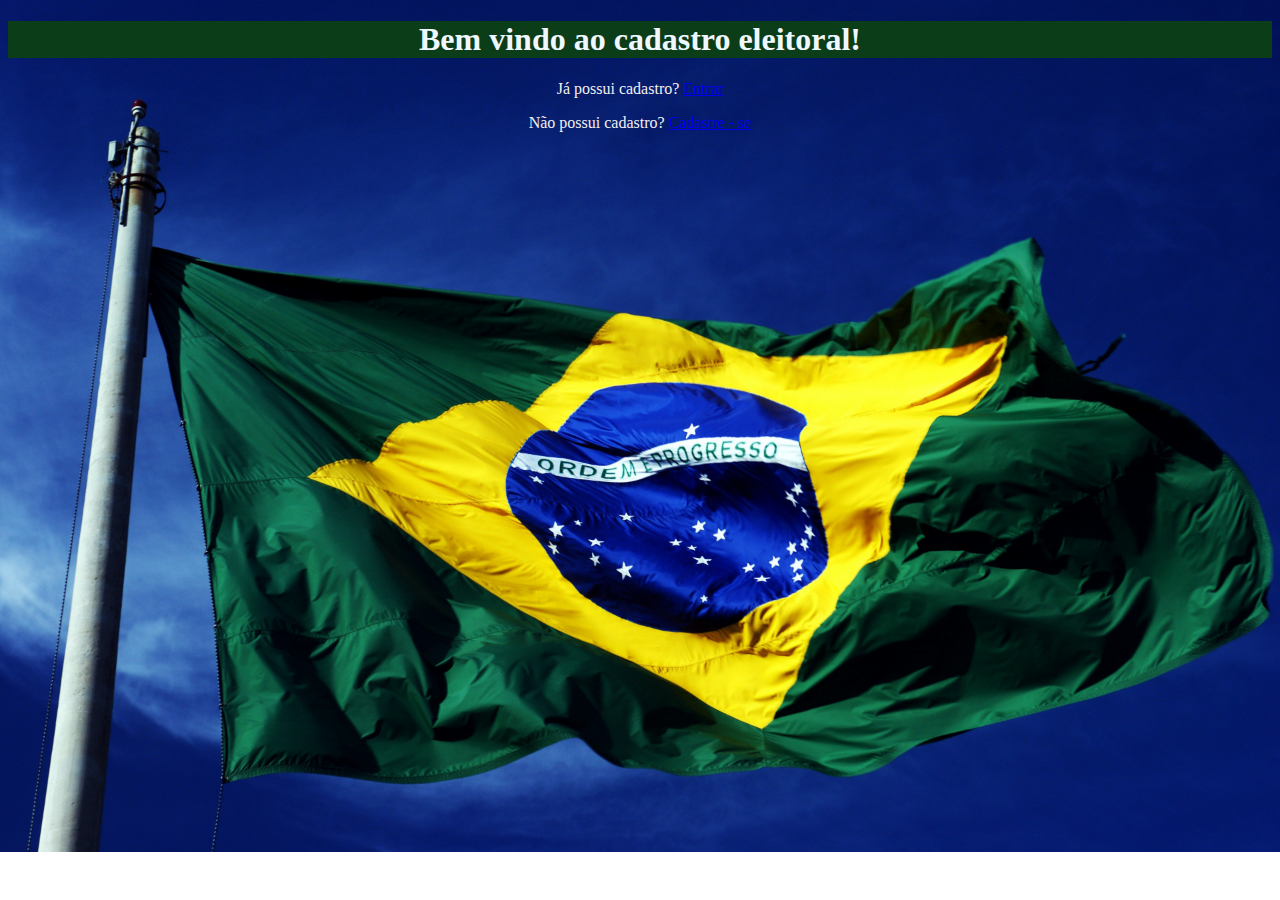
<file: index.html>
<!DOCTYPE html>
<html lang="en">
<head>
    <meta charset="UTF-8">
    <meta http-equiv="X-UA-Compatible" content="IE=edge">
    <meta name="viewport" content="width=device-width, initial-scale=1.0">
    <link rel="stylesheet" href="style.css">
    <title>Cadastro</title>
</head>
<body>
   <head>
    <h1 class="titulo">Bem vindo ao cadastro eleitoral!</h1>
    <p class="titulo2"> Já possui cadastro? <a href="page3.html">Entrar</a></p>
    <p class="titulo3"> Não possui cadastro? <a href="page2.html">Cadastre - se</a></p>
    
   </head>
</body>
</html>
</file>
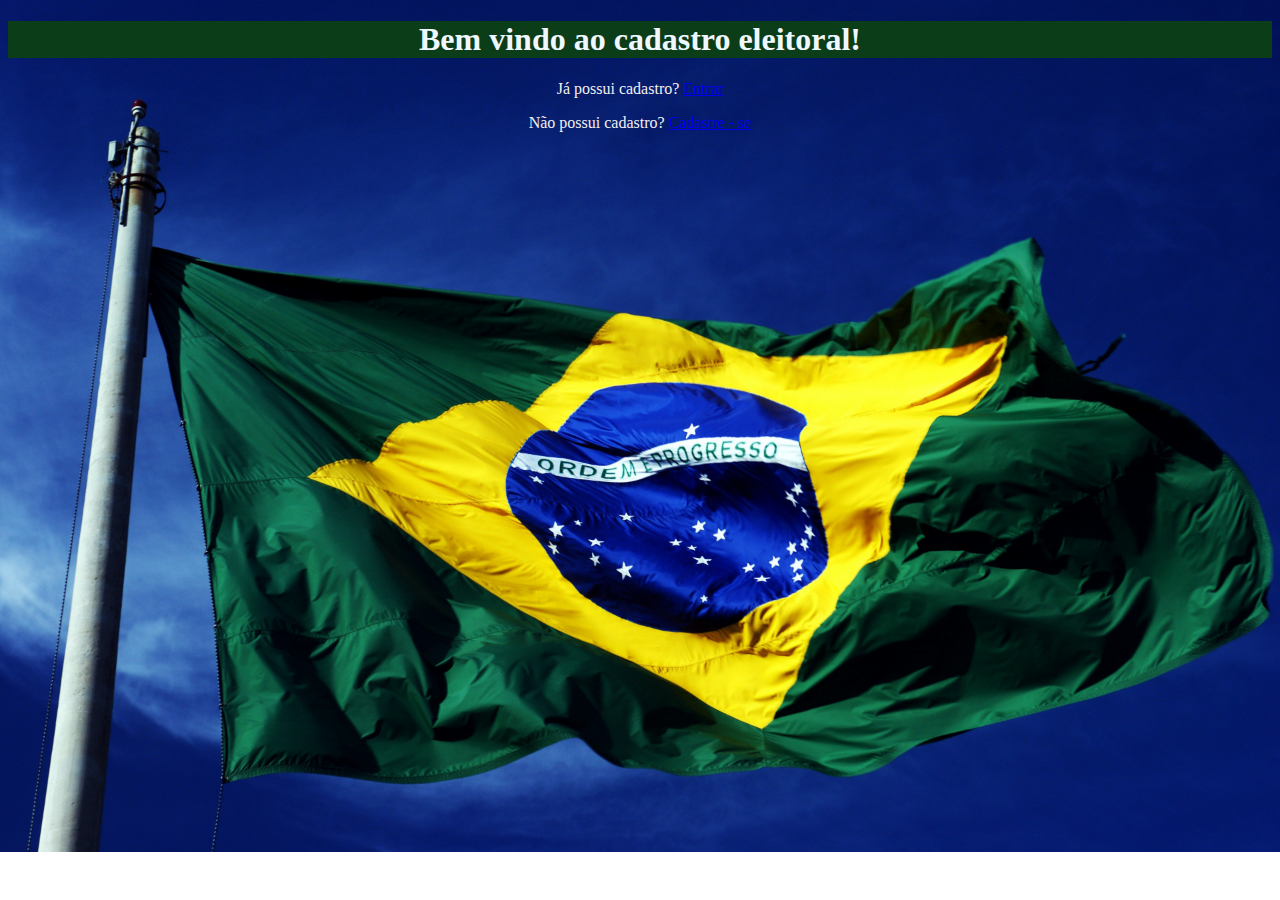
<file: intex.html>
<!DOCTYPE html>
<html lang="en">
<head>
    <meta charset="UTF-8">
    <meta http-equiv="X-UA-Compatible" content="IE=edge">
    <meta name="viewport" content="width=device-width, initial-scale=1.0">
    <link rel="stylesheet" href="style.css">
    <title>Cadastro</title>
</head>
<body>
   <head>
    <h1 class="titulo">Bem vindo ao cadastro eleitoral!</h1>
    <p class="titulo2"> Já possui cadastro? <a href="page3.html">Entrar</a></p>
    <p class="titulo3"> Não possui cadastro? <a href="page2.html">Cadastre - se</a></p>
    
   </head>
</body>
</html>
</file>
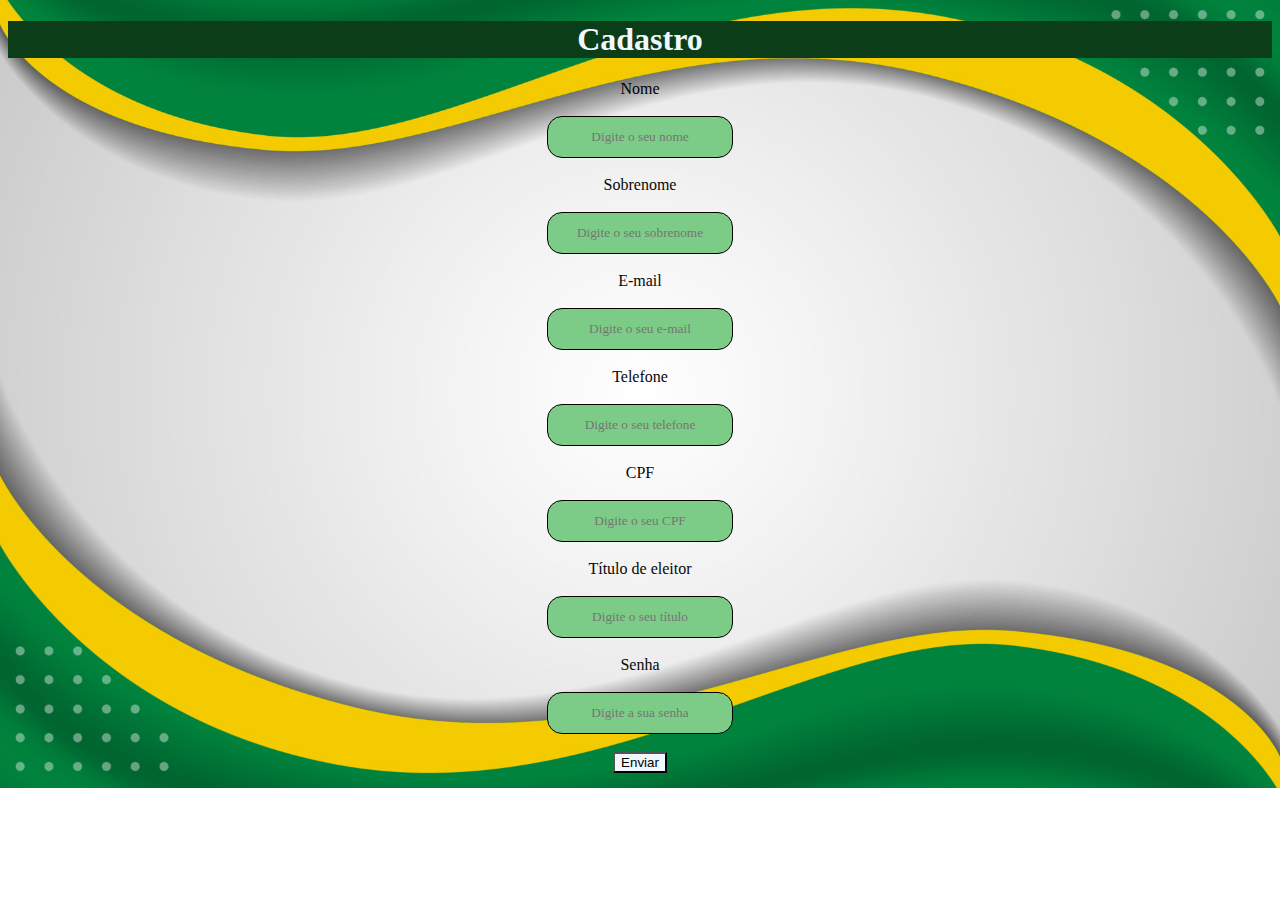
<file: page2.html>
<!DOCTYPE html>
<html lang="en">
<head>
    <meta charset="UTF-8">
    <meta name="viewport" content="width=device-width, initial-scale=1.0">
    <title>Cadastro</title>
    <link rel="stylesheet" href="page2.css">
</head>
<body>
   

        
        <h1 class="titulo">Cadastro</h1>
        
    <div class="divCadastro">
        
        <form>
        
            
            <label class="legenda">Nome</label>
            <br><br>
            <input class="valor"  type="text" placeholder="Digite o seu nome" required>
            <br><br>
            <label class="legenda2">Sobrenome</label>
            <br><br>
            <input class="valor2" type= "text" placeholder="Digite o seu sobrenome" required> 
            <br><br>
            <label class="legenda3">E-mail</label>
            <br><br>
            <input class="valor3"  type="text" placeholder="Digite o seu e-mail" required>
            <br><br>
            <label class="legenda4">Telefone</label>
            <br><br>
            <input class="valor4" type= "text" placeholder="Digite o seu telefone" required> 
            <br><br>
            <label class="legenda5">CPF</label>
            <br><br>
            <input class="valor5" type="text" placeholder="Digite o seu CPF" required>
            <br><br>
            <label class="legenda6">Título de eleitor</label>
            <br><br>
            <input class="valor6"  type="text" placeholder="Digite o seu título" required>
            <br><br>
            <label class="legenda7">Senha</label>
            <br><br>
            <input class="valor7" type= "password" placeholder="Digite a sua senha" required> 
            <br><br>
            <button class="botao">Enviar</button>
            
           
        </div>
        </form>
   </div>
</div>
</body>
</html>
</file>
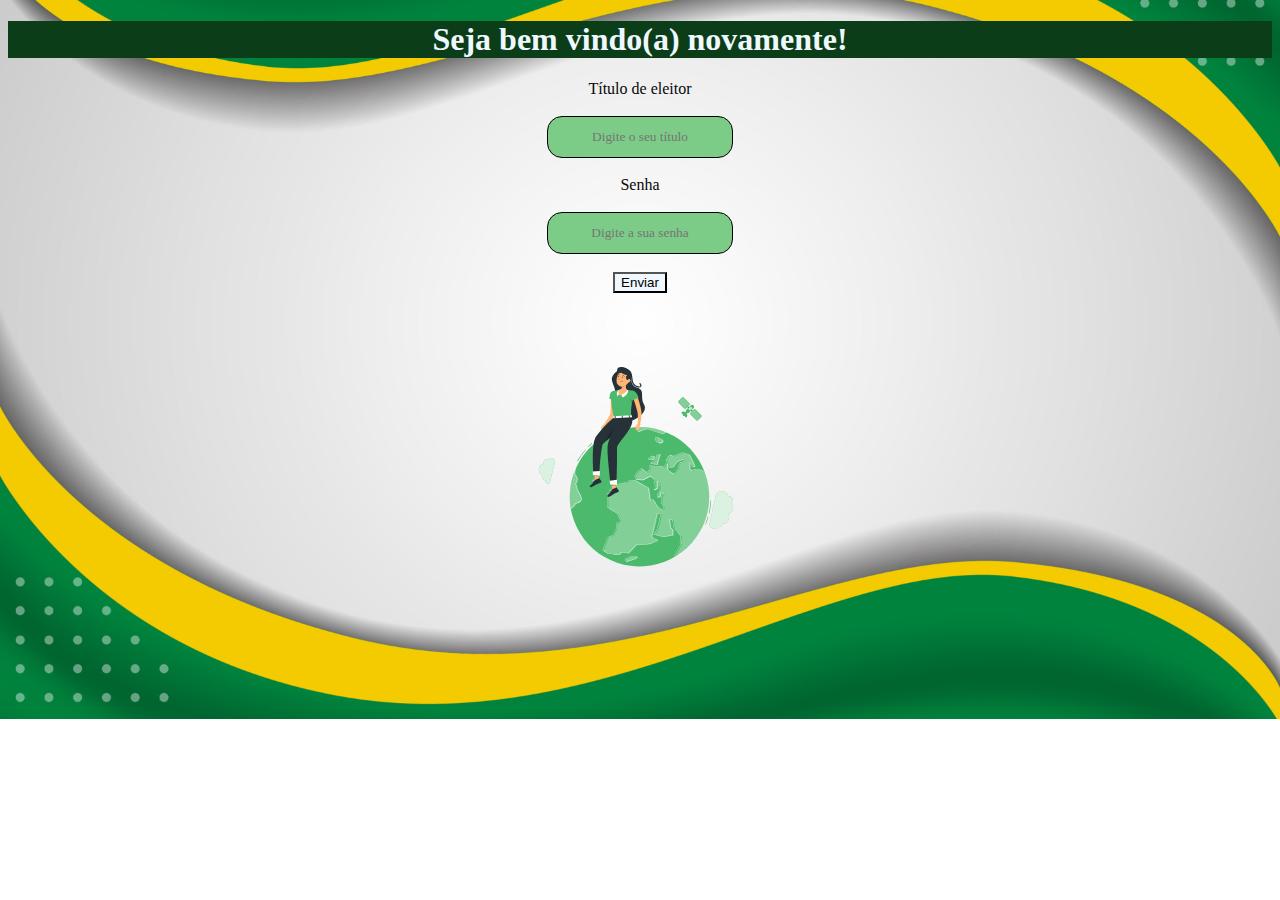
<file: page3.html>
<!DOCTYPE html>
<html lang="en">
<head>
    <meta charset="UTF-8">
    <meta name="viewport" content="width=device-width, initial-scale=1.0">
    <title>Cadastro</title>
    <link rel="stylesheet" href="page3.css">
</head>
<body>
   

        
        <h1 class="titulo">Seja bem vindo(a) novamente!</h1>
        
    <div class="divCadastro">
        
        <form>
        
            <label class="legenda1">Título de eleitor</label>
            <br><br>
            <input class="valor1" type="text" placeholder="Digite o seu título" required>
            <br><br>
            <label class="legenda2">Senha</label>
            <br><br>
            <input class="valor2" type= "password" placeholder="Digite a sua senha" required> 
            <br><br>
            <button class="botao">Enviar</button>
            <br><br>
            <img src="planetaAnima.svg" class="left-login-img" alt="Animação">
           
        </div>
        </form>
   </div>
</div>
</body>
</html>
</file>
<file: style.css>
body{
    background-image: url(pexels-marcello-sokal-9216186.jpg);
    background-repeat: no-repeat;
    background-size: cover;
    align-items: center;
    justify-content: center;
   
}

.titulo {
    background-color: rgb(12, 61, 25);
    color: aliceblue;
    text-align: center;
    justify-content: center;
}

.titulo2,
.titulo3 {
    color: #f3f0f0;
    text-align: center;
    
}
</file>
<file: page2.css>
.divCadastro {
    display: flex;
    text-align: center;
    justify-content: center;
}

.borda{
    border: 1px solid black;
    background-color: lightslategrey;
}
.titulo {
    background-color:rgb(12, 61, 25);
    color: aliceblue;
    text-align: center;
    justify-content: center;

}

.botao {
    background-color: aliceblue;
    color: rgb(0, 0, 0);
    

}

.legenda1,
.legenda2,
.legenda3,
.legenda4,
.legenda5,
.legenda6,
.legenda7 {
    color: rgb(8, 8, 8);
}

.valor,
.valor1,
.valor2,
.valor3,
.valor4,
.valor5,
.valor6,
.valor7 {
    background-color: rgb(124, 204, 135);
    height: 20px;
    color: black;
    font-family: cursive;
    border: 1px solid black;
    border-radius: 15px;
    font-family: 1000;
    padding: 10px;
    text-align: center;
    cursor: pointer;

}

.botao:hover{
    background-color: black;
    color: darkcyan;
    transition: 3s;
}

body{
    background-image: url( 10610530.jpg);
    background-position: center;
    background-repeat: no-repeat;
    background-size: cover;
    align-items: center;
    justify-content: center;
   
}
</file>
<file: page3.css>
.divCadastro {
    display: flex;
    text-align: center;
    justify-content: center;
}

.borda{
    border: 1px solid black;
    background-color: lightslategrey;
}
.titulo {
    background-color: rgb(12, 61, 25);
    color: aliceblue;
    text-align: center;
    justify-content: center;

}

.botao {
    background-color: aliceblue;
    color: rgb(0, 0, 0);
    
}

.legenda1,
.legenda2 {
    color: rgb(8, 8, 8);
}

.valor1,
.valor2{
    background-color: rgb(124, 204, 135);
    height: 20px;
    color: black;
    font-family: cursive;
    border: 1px solid black;
    border-radius: 15px;
    font-family: 1000;
    padding: 10px;
    text-align: center;
    cursor: pointer;

}

.botao:hover{
    background-color: black;
    color: darkcyan;
    transition: 3s;
}

body{
    background-image: url(10610530.jpg);
    background-position: center;
    background-repeat: no-repeat;
    background-size: cover;
    align-items: center;
    justify-content: center;
   
}

.left-login-img{
    width: 25vw;
}
</file>
